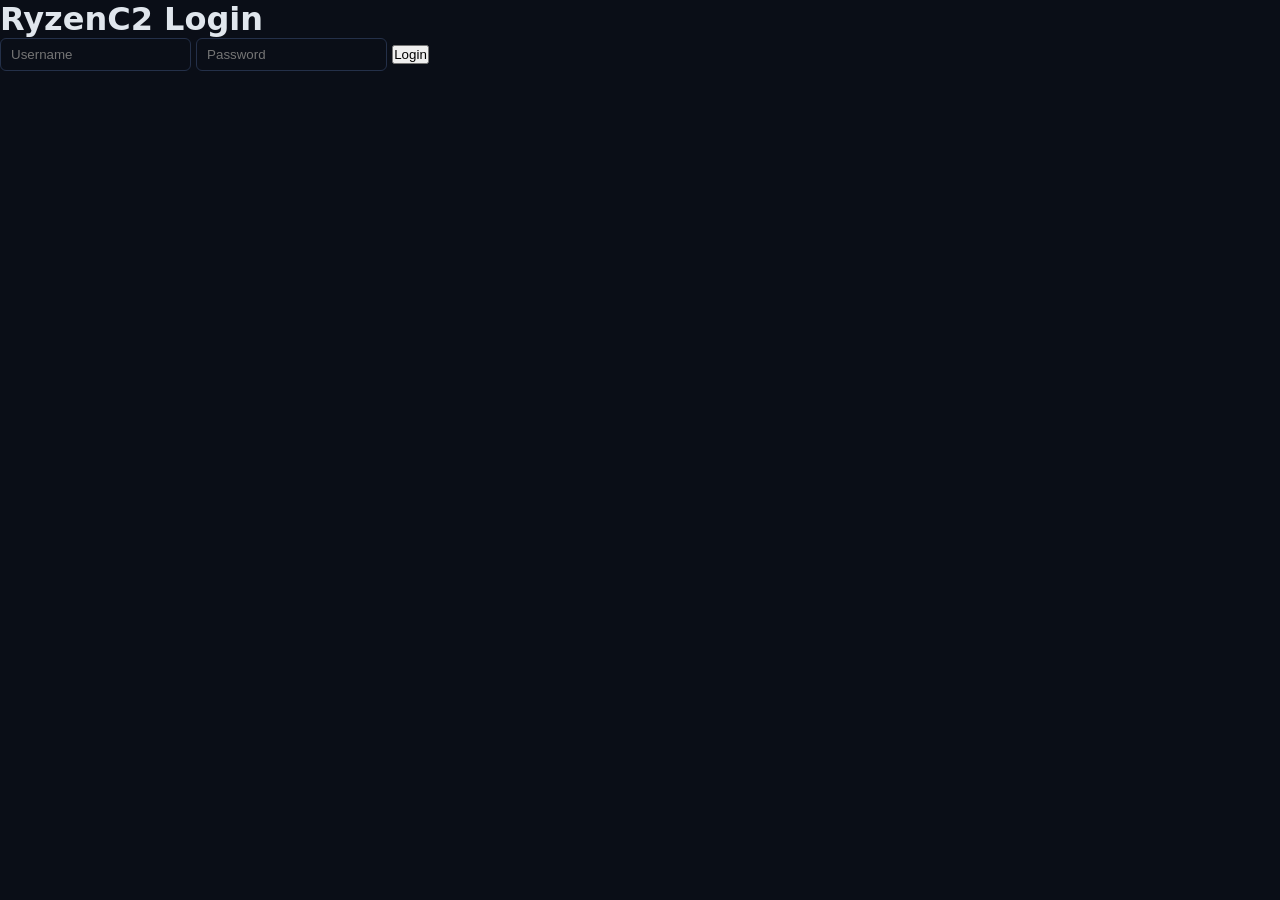
<file: frontend/login.html>
<!DOCTYPE html>
<html lang="vi">
<head>
<meta charset="utf-8"><meta name="viewport" content="width=device-width,initial-scale=1">
<title>Login — RyzenC2</title>
<link rel="stylesheet" href="static/css/style.css">
<link rel="stylesheet" href="static/css/theme-dark.css">
</head>
<body>
<div class="wrap login">
  <h1>RyzenC2 Login</h1>
  <form id="loginForm">
    <input name="username" placeholder="Username" required>
    <input name="password" type="password" placeholder="Password" required>
    <button type="submit">Login</button>
  </form>
  <p id="msg"></p>
</div>
<script src="static/js/main.js"></script>
</body>
</html>
</file>
<file: frontend/static/css/style.css>
:root {
  --bg: #0a0e17; --bg2: #121826; --bg3: #1a2234; --border: #243049;
  --text: #e0e6ed; --muted: #8b9bb4; --cyan: #00e5ff; --green: #00e676;
  --red: #ff5252; --yellow: #ffd740; --purple: #b388ff; --radius: 10px; --sidebar: 240px;
}
body.theme-light {
  --bg: #f4f6fb; --bg2: #fff; --bg3: #e8ecf4; --border: #d0d7e2;
  --text: #1a1a2e; --muted: #5a6577; --cyan: #0090a8;
}
* { box-sizing: border-box; margin: 0; padding: 0; }
body { font-family: "Segoe UI", system-ui, sans-serif; background: var(--bg); color: var(--text); min-height: 100vh; }
#app { display: flex; min-height: 100vh; }
.sidebar {
  width: var(--sidebar); background: linear-gradient(180deg,#0d1320,#0a0e17);
  border-right: 1px solid var(--border); display: flex; flex-direction: column;
  padding: 16px 12px; position: fixed; top:0; left:0; bottom:0; z-index:10;
}
body.theme-light .sidebar { background: linear-gradient(180deg,#fff,#f0f3f8); }
.brand { display:flex; gap:10px; align-items:center; padding:8px 10px 20px; }
.logo { font-size:1.6rem; }
.brand-name { font-weight:700; color:var(--cyan); }
.brand-ver { font-size:0.75rem; color:var(--muted); }
nav { display:flex; flex-direction:column; gap:4px; flex:1; }
.nav-item { color:var(--muted); text-decoration:none; padding:10px 12px; border-radius:8px; font-size:0.92rem; transition:.15s; }
.nav-item:hover { background:var(--bg3); color:var(--text); }
.nav-item.active { background:rgba(0,229,255,.12); color:var(--cyan); font-weight:600; }
.sidebar-foot { font-size:.78rem; color:var(--muted); padding:12px; border-top:1px solid var(--border); display:flex; align-items:center; gap:8px; flex-wrap:wrap; }
.dot { width:8px; height:8px; border-radius:50%; background:var(--muted); }
.dot.online { background:var(--green); box-shadow:0 0 8px var(--green); }
.kbd { background:var(--bg3); border:1px solid var(--border); border-radius:4px; padding:1px 5px; font-size:.7rem; }
.main { margin-left:var(--sidebar); flex:1; padding:20px 28px 40px; max-width:1280px; }
.topbar { display:flex; justify-content:space-between; align-items:center; margin-bottom:22px; gap:16px; flex-wrap:wrap; }
.topbar h1 { font-size:1.45rem; font-weight:700; }
.topbar-right { display:flex; gap:10px; align-items:center; }
.api-key { background:var(--bg2); border:1px solid var(--border); color:var(--text); padding:8px 12px; border-radius:8px; width:220px; font-size:.85rem; }
.btn { background:var(--cyan); color:#0a0e17; border:0; padding:8px 16px; border-radius:8px; font-weight:600; cursor:pointer; font-size:.88rem; }
.btn:hover { filter:brightness(1.08); }
.btn.danger { background:var(--red); color:#fff; }
.btn.ghost { background:var(--bg3); color:var(--text); }
.btn.sm { padding:4px 10px; font-size:.75rem; }
.page { display:none; animation: fade .2s ease; }
.page.active { display:block; }
@keyframes fade { from{opacity:0;transform:translateY(4px)} to{opacity:1;transform:none} }
.cards { display:grid; grid-template-columns:repeat(auto-fit,minmax(150px,1fr)); gap:14px; margin-bottom:20px; }
.card { background:var(--bg2); border:1px solid var(--border); border-radius:var(--radius); padding:16px 18px; }
.card-label { font-size:.8rem; color:var(--muted); margin-bottom:6px; }
.card-value { font-size:1.6rem; font-weight:700; }
.c-cyan .card-value { color:var(--cyan); }
.c-green .card-value { color:var(--green); }
.c-red .card-value { color:var(--red); }
.c-purple .card-value { color:var(--purple); }
.panel { background:var(--bg2); border:1px solid var(--border); border-radius:var(--radius); padding:16px 18px; margin-bottom:16px; }
.panel h2 { font-size:1rem; margin-bottom:12px; color:var(--purple); }
.grid-2 { display:grid; grid-template-columns:1fr 1fr; gap:16px; }
@media(max-width:900px){ .grid-2{grid-template-columns:1fr} }
.code { font-family:ui-monospace,monospace; font-size:.8rem; white-space:pre-wrap; word-break:break-all; max-height:360px; overflow:auto; }
.toolbar { display:flex; gap:8px; margin-bottom:12px; flex-wrap:wrap; align-items:center; }
.search { background:var(--bg2); border:1px solid var(--border); color:var(--text); padding:8px 12px; border-radius:8px; min-width:180px; }
.form-grid { display:grid; grid-template-columns:repeat(auto-fit,minmax(140px,1fr)); gap:12px; margin-bottom:14px; }
.form-grid label,.form-panel label { display:flex; flex-direction:column; gap:4px; font-size:.8rem; color:var(--muted); }
input { background:var(--bg); border:1px solid var(--border); color:var(--text); padding:8px 10px; border-radius:6px; }
code { color:var(--cyan); }
.table-wrap { overflow:auto; }
.tbl { width:100%; border-collapse:collapse; font-size:.85rem; }
.tbl th { text-align:left; color:var(--muted); font-weight:600; padding:8px 10px; border-bottom:1px solid var(--border); position:sticky; top:0; background:var(--bg2); }
.tbl td { padding:8px 10px; border-bottom:1px solid var(--border); }
.tbl tr:hover td { background:var(--bg3); }
.badge { display:inline-block; padding:2px 8px; border-radius:999px; font-size:.72rem; font-weight:600; }
.badge.on { background:rgba(0,230,118,.15); color:var(--green); }
.badge.off { background:rgba(255,82,82,.15); color:var(--red); }
.badge.run { background:rgba(255,215,64,.15); color:var(--yellow); }
.tag-cloud { display:flex; flex-wrap:wrap; gap:6px; max-height:400px; overflow:auto; }
.tag { background:var(--bg3); border:1px solid var(--border); border-radius:6px; padding:4px 8px; font-size:.72rem; font-family:monospace; }
/* palette */
.palette {
  position:fixed; top:15%; left:50%; transform:translateX(-50%);
  width:min(520px,92vw); background:var(--bg2); border:1px solid var(--border);
  border-radius:12px; box-shadow:0 20px 60px rgba(0,0,0,.5); z-index:100; padding:12px;
}
.palette.hidden { display:none; }
.palette input { width:100%; font-size:1rem; padding:12px; margin-bottom:8px; }
.palette ul { list-style:none; max-height:280px; overflow:auto; }
.palette li { padding:10px 12px; border-radius:8px; cursor:pointer; font-size:.9rem; }
.palette li:hover,.palette li.active { background:var(--bg3); color:var(--cyan); }
.toast {
  position:fixed; bottom:24px; right:24px; background:var(--bg3); border:1px solid var(--border);
  padding:12px 18px; border-radius:10px; z-index:100; box-shadow:0 8px 24px rgba(0,0,0,.3);
}
.toast.hidden { display:none; }
@media(max-width:768px){
  .sidebar{width:100%;position:relative;flex-direction:row;flex-wrap:wrap;}
  .main{margin-left:0;padding:16px;}
  nav{flex-direction:row;flex-wrap:wrap;}
}
</file>
<file: frontend/static/css/theme-dark.css>
/* dark is default in style.css */
</file>
